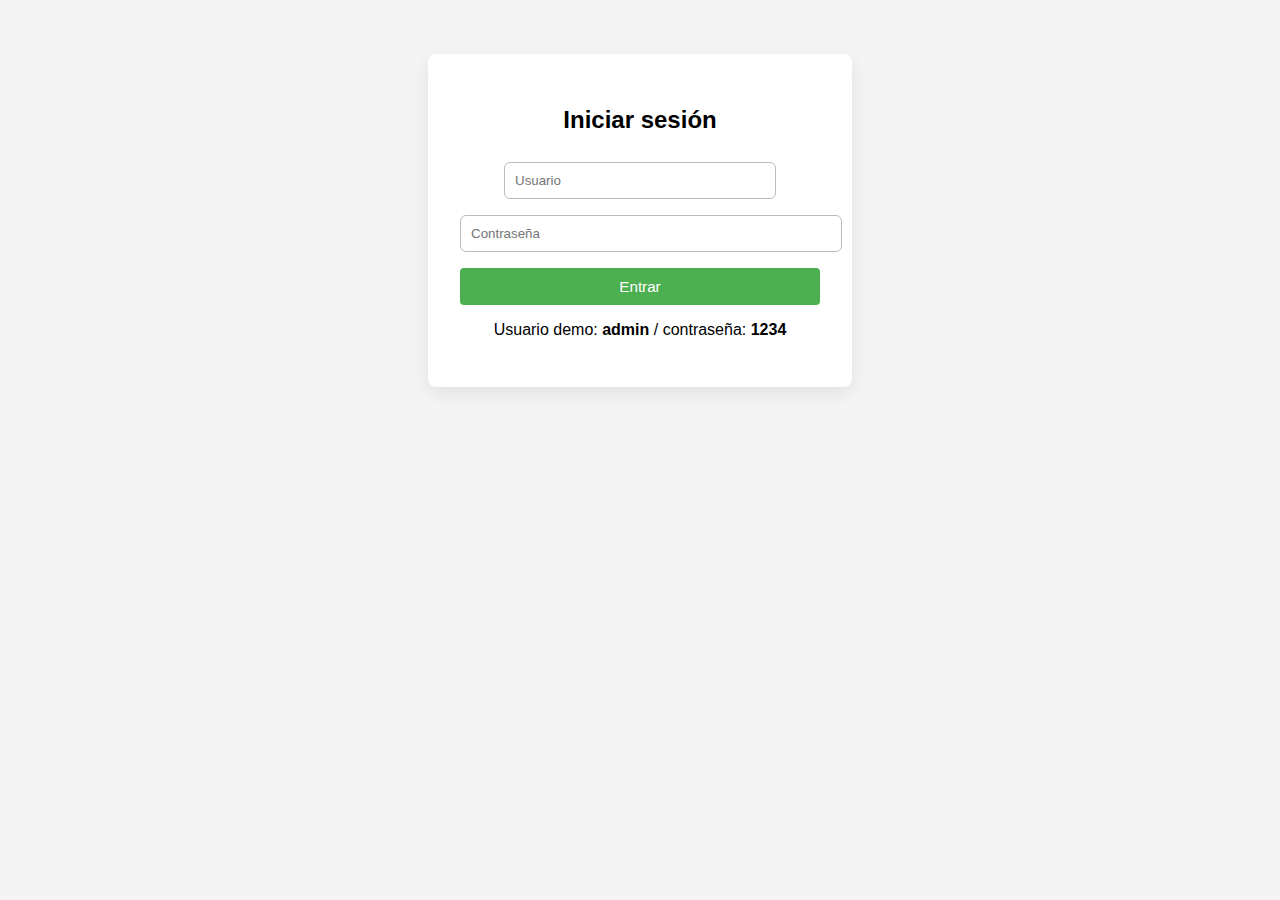
<file: index.html>
<!DOCTYPE html>
<html lang="es">

<head>
    <meta charset="UTF-8" />
    <meta name="viewport" content="width=device-width, initial-scale=1.0" />
    <title>Gestión de Ventas - Cristian Altamiranda</title>

    <link rel="stylesheet" href="styles.css" />

    <!-- Módulo principal del sistema -->
    <script type="module" src="poo/sistema.js"></script>
</head>

<body>
    <!-- ==========================================
               HEADER / CONTROLES PRINCIPALES
    ============================================ -->
    <header>
        <h1>Sistema de Gestión de Panificados</h1>

        <section id="panelControles" class="header-actions">

            <button id="togglePreciosBtn">Mostrar/ocultar precios</button>

            <button id="addStockBtn">Agregar nuevo producto</button>

            <button onclick="location.href='estadisticas.html'">Ver estadísticas</button>

            <button id="exportarPDFBtn">📄 Exportar PDF</button>

            <button id="cierreDiaBtn">Cierre del día</button>

            <button id="cerrarSesionBtn">Cerrar sesión</button>

            <button id="abrirGuiaBtn">❔ Guía de uso</button>

            <button id="toggleThemeBtn">🌙 Modo oscuro</button>
        </section>
    </header>

    <!-- ==========================================
                     CONTENIDO PRINCIPAL
    ============================================ -->
    <main>

        <!-- PRODUCTOS -->
        <section id="productosSection" class="chart-card">
            <h2>Productos</h2>
            <div id="productosContainer"></div>
        </section>

        <!-- CREAR PRODUCTO -->
        <section id="formularioNuevoProducto" class="panel-form chart-card">
            <h3>Crear nuevo producto</h3>

            <label>Nombre:
                <input id="nombreInput" type="text" placeholder="(Nombre del producto)">
            </label>

            <label>Precio costo:
                <input id="precioCostoInput" type="number" step="0.01" placeholder="(Precio de costo)">
            </label>

            <label>Precio venta:
                <input id="precioVentaInput" type="number" step="0.01" placeholder="(Precio al público)">
            </label>

            <label>Categoría:
                <select id="categoriaNueva"></select>
            </label>

            <label>Agregar categoría:
                <input id="categoriaAgregar" type="text" placeholder="Nueva categoría">
                <button id="btnAgregarCategoria">Agregar</button>
            </label>

            <label>Stock inicial:
                <input id="stockInput" type="number" placeholder="Cantidad inicial">
            </label>

            <label>Mínimo deseado:
                <input id="minimoDeseado" type="number" placeholder="Cantidad mínima deseada">
            </label>

            <button id="btnCrearProducto">Crear producto</button>
        </section>

        <!-- TOTALES -->
        <section id="totalesSection" class="chart-card">
            <h2>Totales</h2>
            <div id="totalesContainer"></div>
        </section>

        <!-- TURNOS -->
        <section id="turnosSection" class="chart-card">
            <h2>Configuración de turnos</h2>

            <label>Mañana inicio:
                <input type="time" id="inicioManana">
            </label>

            <label>Mañana fin:
                <input type="time" id="finManana">
            </label>

            <label>Tarde inicio:
                <input type="time" id="inicioTarde">
            </label>

            <label>Tarde fin:
                <input type="time" id="finTarde">
            </label>
        </section>

    </main>

    <footer>
        <p>&copy; 2025 - Cristian Daniel Altamiranda</p>
    </footer>

    <!-- ==========================================
                    MODAL: GUÍA DE USO
    ============================================ -->

    <div id="modalGuia" class="modal" aria-hidden="true" role="dialog" aria-labelledby="modalGuiaTitle">
        <div class="modal-content">

            <button class="modal-close" id="modalGuiaClose" aria-label="Cerrar guía">✖</button>

            <h2 id="modalGuiaTitle">🟦 Guía rápida de uso</h2>

            <div class="modal-body">
                <pre>
━━━━━━━━━━━━━━━━━━━━━━━━━━━━━━━━━━━━━━━━━━━━
🟦 GUÍA COMPLETA DE USO DEL SISTEMA DE PANIFICADOS
━━━━━━━━━━━━━━━━━━━━━━━━━━━━━━━━━━━━━━━━━━━━
📌 IMPORTANTE SOBRE EL ALMACENAMIENTO
Toda la información (productos, ventas, totales, estadísticas y turnos)
SE GUARDA en el LocalStorage del dispositivo actual.

✔ Esto significa que:
- Tus datos quedan guardados aunque cierres la página.
- NO se sincronizan entre dispositivos.
- Lo que cargues en un teléfono, NO aparecerá en una PC diferente.
━━━━━━━━━━━━━━━━━━━━━━━━━━━━━━━━━━━━━━━━━━━━
👤 1. INICIO DE SESIÓN
━━━━━━━━━━━━━━━━━━━━━━━━━━━━━━━━━━━━━━━━━━━━
Usuarios disponibles:
• admin — contraseña: 1234
• vendedor — contraseña: 1234

Puede:
✓ Crear productos  
✓ Editar / Eliminar productos
✓ Vender productos
✓ Devolver ventas 
✓ Ver estadísticas  
✓ Realizar cierre del día  
━━━━━━━━━━━━━━━━━━━━━━━━━━━━━━━━━━━━━━━━━━━━
📦 2. CREACIÓN DE PRODUCTOS
━━━━━━━━━━━━━━━━━━━━━━━━━━━━━━━━━━━━━━━━━━━━
1) Nombre – costo – venta  
2) Elegir categoría  
3) Si NO existe:
   - Escribirla
   - Presionar **Agregar categoría**
   ⚠ ENTER guarda el producto directo  
4) Stock inicial  
5) Mínimo deseado (para alertas)  
6) Crear producto  
━━━━━━━━━━━━━━━━━━━━━━━━━━━━━━━━━━━━━━━━━━━━
📥 3. SUMAR STOCK
━━━━━━━━━━━━━━━━━━━━━━━━━━━━━━━━━━━━━━━━━━━━
Botón “Sumar stock”:
• Aumenta stock
• Afecta costo del día
• Afecta venta esperada del día
━━━━━━━━━━━━━━━━━━━━━━━━━━━━━━━━━━━━━━━━━━━━
🛒 4. VENTAS
━━━━━━━━━━━━━━━━━━━━━━━━━━━━━━━━━━━━━━━━━━━━
Al vender:
• Baja stock  
• Sube ingresos  
• Sube ganancia  
• Se asigna turno  
• Actualiza estadísticas  
━━━━━━━━━━━━━━━━━━━━━━━━━━━━━━━━━━━━━━━━━━━━
🔄 5. DEVOLUCIONES
━━━━━━━━━━━━━━━━━━━━━━━━━━━━━━━━━━━━━━━━━━━━
Solo del día ACTUAL.  
Después del cierre: no se pueden devolver.
━━━━━━━━━━━━━━━━━━━━━━━━━━━━━━━━━━━━━━━━━━━━
🔔 6. ALERTAS DE STOCK
━━━━━━━━━━━━━━━━━━━━━━━━━━━━━━━━━━━━━━━━━━━━
🟥 Bajo  
🟨 Cerca del mínimo  
🟩 Correcto  
━━━━━━━━━━━━━━━━━━━━━━━━━━━━━━━━━━━━━━━━━━━━
📊 7. ESTADÍSTICAS
━━━━━━━━━━━━━━━━━━━━━━━━━━━━━━━━━━━━━━━━━━━━
Incluye:
• Resumen rápido  
• Acumulado mensual  
• Gráficos del día  
• Gráficos del mes  
• Top productos  
• Ventas por categoría  
• Tablas del día  
• Historial día por día  
• Exportaciones CSV / PDF  
━━━━━━━━━━━━━━━━━━━━━━━━━━━━━━━━━━━━━━━━━━━━
📅 8. CIERRE DEL DÍA
━━━━━━━━━━━━━━━━━━━━━━━━━━━━━━━━━━━━━━━━━━━━
Al cerrar:
✔ Guarda registro inalterable  
✔ Pone en cero valores del día  
✔ Mantiene stock  
✔ Mantiene venta esperada si hay stock  
✔ Actualiza mes  
✔ No pasa al día siguiente hasta 23:59  
━━━━━━━━━━━━━━━━━━━━━━━━━━━━━━━━━━━━━━━━━━━━
🌙 9. MODO OSCURO
━━━━━━━━━━━━━━━━━━━━━━━━━━━━━━━━━━━━━━━━━━━━
• Automático según hora  
• Manual  
• Guarda preferencia  
━━━━━━━━━━━━━━━━━━━━━━━━━━━━━━━━━━━━━━━━━━━━
✔ FIN DE LA GUÍA
━━━━━━━━━━━━━━━━━━━━━━━━━━━━━━━━━━━━━━━━━━━━
</pre>
            </div>
        </div>
    </div>

    <!-- ==========================================
                    SCRIPT: MODO OSCURO
    ============================================ -->
    <script>
        document.addEventListener("DOMContentLoaded", () => {

            const btn = document.getElementById("toggleThemeBtn");

            const guardado = localStorage.getItem("darkMode");
            const activar =
                guardado === null
                    ? (new Date().getHours() >= 19 || new Date().getHours() < 7)
                    : (guardado === "true");

            if (activar) {
                document.body.classList.add("dark");
                btn.textContent = "☀️ Modo claro";
            }

            btn.addEventListener("click", () => {
                document.body.classList.toggle("dark");
                const dark = document.body.classList.contains("dark");
                localStorage.setItem("darkMode", dark);
                btn.textContent = dark ? "☀️ Modo claro" : "🌙 Modo oscuro";
            });
        });
    </script>

    <!-- ==========================================
                 SCRIPT: MODAL GUÍA
    ============================================ -->
    <script>
        document.addEventListener("DOMContentLoaded", () => {

            const abrir = document.getElementById("abrirGuiaBtn");
            const cerrar = document.getElementById("modalGuiaClose");
            const modal = document.getElementById("modalGuia");

            function abrirModal() {
                modal.style.display = "flex";
                modal.setAttribute("aria-hidden", "false");
                document.documentElement.style.overflow = "hidden"; // bloquear scroll
            }

            function cerrarModal() {
                modal.style.display = "none";
                modal.setAttribute("aria-hidden", "true");
                document.documentElement.style.overflow = ""; // restaurar scroll
            }

            abrir.addEventListener("click", abrirModal);
            cerrar.addEventListener("click", cerrarModal);

            modal.addEventListener("click", (ev) => {
                if (ev.target === modal) cerrarModal();
            });

            // Cerrar con ESC
            document.addEventListener("keydown", (ev) => {
                if (ev.key === "Escape") cerrarModal();
            });
        });
    </script>

    <!-- Sistema adicional -->
    <script type="module" src="app-poo.js"></script>
</body>
</html>
</file>
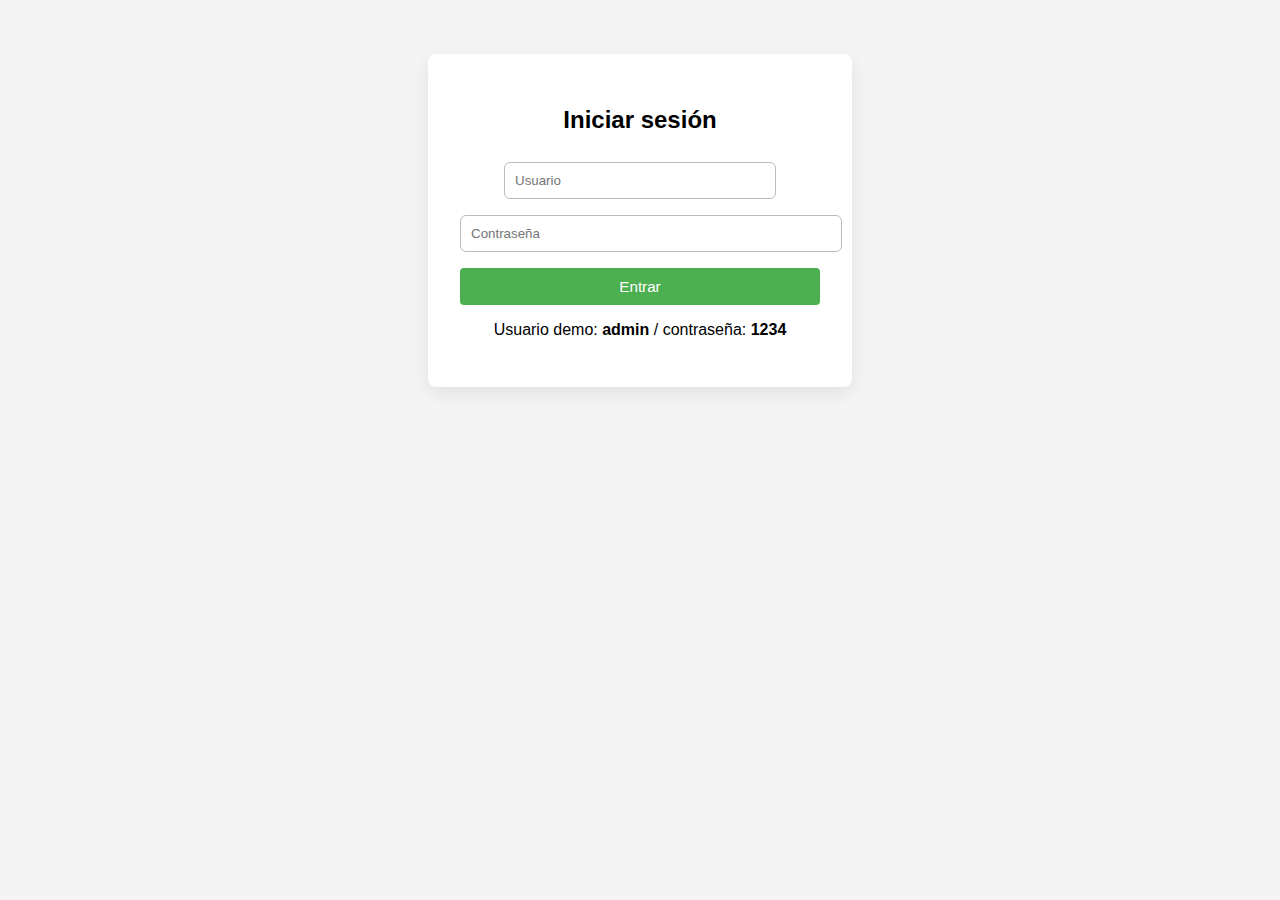
<file: login.html>
<!DOCTYPE html>
<html lang="es">
<head>
    <meta charset="UTF-8">
    <meta name="viewport" content="width=device-width, initial-scale=1.0">
    <title>Iniciar sesión - Panificados</title>
    <link rel="stylesheet" href="styles.css">
</head>
<body>

    <div class="login-container">
        <h2>Iniciar sesión</h2>

        <input id="inputUsuario" type="text" placeholder="Usuario">
        <input id="inputPassword" type="password" placeholder="Contraseña">

        <button id="btnLogin">Entrar</button>

        <p>Usuario demo: <strong>admin</strong> / contraseña: <strong>1234</strong></p>
    </div>

    <script type="module" src="login.js"></script>
</body>
</html>
</file>
<file: styles.css>
/* ============================================================
   BASE GENERAL
   ============================================================ */
body {
  font-family: Arial, sans-serif;
  margin: 0;
  padding: 0;
  background-color: #f4f4f4;
}

header, .top-bar {
  background-color: #ffffff;
  padding: 1em;
  box-shadow: 0 2px 4px rgba(0,0,0,0.1);
  position: relative;
  top: 0;
  z-index: 10;
}

header h1 {
  margin: 0;
  padding-bottom: 0.5rem;
  font-size: 1.5rem;
}

.header-actions {
  display: flex;
  gap: 10px;
  margin-top: 10px;
}

main {
  margin-top: 20px;
  padding: 1em;
  max-width: 1000px;
  margin-left: auto;
  margin-right: auto;
}

/* ============================================================
   BOTONES
   ============================================================ */

button {
  padding: 0.5rem 1rem;
  background-color: #4CAF50;
  border: none;
  color: white;
  border-radius: 4px;
  cursor: pointer;
  font-size: 0.95rem;
  transition: 0.2s;
}

button:hover {
  background-color: #3e8e41;
}

button.danger {
  background-color: #d9534f !important;
}

button.danger:hover {
  background-color: #c9302c !important;
}

/* ============================================================
   TARJETAS / SECCIONES
   ============================================================ */

.chart-card,
#resumenSection,
#tablaSection,
#tablaDiasSection {
  background: #ffffff;
  padding: 1rem 1.5rem;
  margin-top: 1.5rem;
  border-radius: 10px;
  box-shadow: 0 2px 6px rgba(0,0,0,0.12);
}

/* ============================================================
   PRODUCTOS
   ============================================================ */

#productosContainer {
  display: grid;
  grid-template-columns: repeat(auto-fit, minmax(260px, 1fr));
  gap: 1rem;
  margin-top: 1em;
}

.producto-item {
  background-color: #ffffff;
  border: 1px solid #ddd;
  padding: 1rem;
  border-radius: 8px;
  box-shadow: 0 1px 3px rgba(0,0,0,0.1);
}

.acciones {
  display: flex;
  gap: 5px;
  flex-wrap: wrap;
  margin-top: 10px;
}

.producto-item button {
  font-size: 0.85rem;
  padding: 0.4rem;
}

/* ============================================================
   LABELS Y FORMULARIOS
   ============================================================ */

label {
  font-weight: bold;
  display: block;
  margin-bottom: 6px;
}

select,
input[type="time"],
input[type="text"],
input[type="number"] {
  padding: 0.4rem;
  border-radius: 5px;
  border: 1px solid #bbb;
  width: 100%;
  max-width: 250px;
}

/* ============================================================
   TABLAS
   ============================================================ */

table {
  width: 100%;
  border-collapse: collapse;
  margin-top: 1rem;
}

table thead {
  background-color: #eaeaea;
}

table th, table td {
  padding: 10px;
  border-bottom: 1px solid #ddd;
  text-align: left;
}

table tr:hover {
  background-color: #f7f7f7;
}

/* ============================================================
   RESUMENES
   ============================================================ */

#resumenTotales {
  font-size: 1rem;
  line-height: 1.6;
}

.resumen-producto {
  margin-bottom: 12px;
  padding-bottom: 8px;
  border-bottom: 1px solid #ddd;
}

/* ============================================================
   MODAL
   ============================================================ */

.modal {
  position: fixed;
  top: 0; left: 0;
  width: 100%; height: 100%;
  background-color: rgba(0, 0, 0, 0.5);
  display: flex; align-items: center; justify-content: center;
  z-index: 1000;
}

.modal-content {
  background-color: #fff;
  padding: 2em;
  border-radius: 10px;
  text-align: center;
  width: 300px;
  box-shadow: 0 0 10px rgba(0,0,0,0.25);
}

/* ============================================================
   GRAFICOS (canvas)
   ============================================================ */

canvas {
  margin-top: 10px;
}

/* ---------------------------
   Login sencillo
   --------------------------- */
.login-container {
  max-width: 360px;
  margin: 6vh auto;
  padding: 2rem;
  background: #fff;
  border-radius: 8px;
  box-shadow: 0 6px 18px rgba(0,0,0,0.08);
  text-align: center;
}
.login-container input {
  width: 100%;
  padding: 10px;
  margin: 8px 0;
  border-radius: 6px;
  border: 1px solid #bbb;
}
.login-container button {
  width: 100%;
  padding: 10px;
  margin-top: 8px;
}

/* dark mode for login */
body.dark .login-container {
  background: #242728;
  color: #eaeaea;
  border: 1px solid #333;
}

/* Para impresión: mejorar legibilidad del PDF si se exporta secciones HTML */
@media print {
  body { background: #fff !important; color: #000 !important; }
  .no-print { display: none !important; }
}


/* ============================================================
   🌙 MODO OSCURO - Dark Theme
   ============================================================ */

body.dark {
  background-color: #181a1b;
  color: #e5e5e5;
}

/* Header */
body.dark header, 
body.dark .top-bar {
  background-color: #202324;
  color: #fff;
  box-shadow: 0 2px 4px rgba(255,255,255,0.08);
}

/* Tarjetas y contenedores */
body.dark .chart-card,
body.dark #resumenSection,
body.dark #tablaSection,
body.dark #tablaDiasSection,
body.dark #productosContainer .producto-item,
body.dark #totalesContainer,
body.dark .panel-form {
  background-color: #242728;
  color: #eaeaea;
  border: 1px solid #333;
  box-shadow: 0 2px 6px rgba(255,255,255,0.06);
}

/* Tablas */
body.dark table thead {
  background-color: #303334;
}

body.dark table tr:hover {
  background-color: #2d2f2f;
}

/* Inputs */
body.dark input,
body.dark select {
  background-color: #2b2d2e;
  border: 1px solid #555;
  color: #fff;
}

/* Botones */
body.dark button {
  background-color: #3f7d3f;
}

body.dark button:hover {
  background-color: #4da74d;
}

/* Botón peligro */
body.dark button.danger {
  background-color: #b13a36 !important;
}

body.dark button.danger:hover {
  background-color: #d04b45 !important;
}

/* Modal */
body.dark .modal-content {
  background-color: #2b2d2e;
  color: #e5e5e5;
  border: 1px solid #444;
}

/* Tablas bordes */
body.dark table th,
body.dark table td {
  border-color: #444;
}

/* Gráficos (fondos de canvas) */
body.dark canvas {
  background-color: #2a2c2d;
  border-radius: 6px;
}


/* ============================================================
   ALERTAS DE STOCK (modo claro)
   ============================================================ */

.alerta-stock {
    padding: 8px;
    border-radius: 6px;
    box-shadow: 0 1px 3px rgba(0,0,0,0.08);
    display: flex;
    flex-direction: column;
    gap: 4px;
}

/* --- Estado bajo stock --- */
.alerta-roja {
    background: #ffdddd;
    border: 1px solid #ff6b6b;
    color: #700000;
}

/* --- Estado crítico o mínimo --- */
.alerta-amarilla {
    background: #fff3cd;
    border: 1px solid #ffd24a;
    color: #855f00;
}

/* --- Estado OK pero dentro de alertas --- */
.alerta-verde {
    background: #e6ffed;
    border: 1px solid #7dd38d;
    color: #0d5a2e;
}

/* ============================================================
   ALERTAS EN MODO OSCURO
   ============================================================ */

body.dark .alerta-roja {
    background: #4b0000 !important;
    border-color: #ff6b6b !important;
    color: #ffb3b3 !important;
}

body.dark .alerta-amarilla {
    background: #4b4300 !important;
    border-color: #ffd24a !important;
    color: #fff2a6 !important;
}

body.dark .alerta-verde {
    background: #003b1a !important;
    border-color: #7dd38d !important;
    color: #b4ffdb !important;
}

/* --- Modal guía --- */
.modal-guia {
    position: fixed;
    top: 0;
    left: 0;
    width: 100%;
    height: 100%;
    background: rgba(0,0,0,0.55);
    display: flex;
    justify-content: center;
    align-items: center;
    z-index: 9999;
}

.modal-guia.oculto {
    display: none;
}

.modal-guia-contenido {
    background: white;
    padding: 25px;
    width: 80%;
    max-width: 700px;
    max-height: 85vh;
    overflow-y: auto;
    border-radius: 10px;
    box-shadow: 0 0 12px rgba(0,0,0,0.25);
}

body.dark .modal-guia-contenido {
    background: #1f1f1f;
    color: #eee;
}

.modal-guia pre {
    white-space: pre-wrap;
    font-family: inherit;
}

/* Modal general */
.modal {
    position: fixed;
    top: 0; 
    left: 0;
    width: 100%; 
    height: 100%;
    background: rgba(0,0,0,0.55);
    display: none;
    align-items: center;
    justify-content: center;
    z-index: 9999;
    padding: 20px;
}

/* Cuando está visible */
.modal[aria-hidden="false"] {
    display: flex;
}

/* Contenedor de la guía con scroll interno */
.modal-content {
    background: #ffffff;
    width: 85%;
    max-width: 800px;
    max-height: 85vh;       /* ESTA LÍNEA CREA EL LÍMITE */
    overflow-y: auto;       /* ESTE ES EL SCROLL */
    padding: 25px 30px;
    border-radius: 12px;
    box-shadow: 0px 4px 20px rgba(0,0,0,0.25);
    position: relative;
}

/* El texto interno deja de romper el scroll */
.modal-body pre {
    white-space: pre-wrap;  /* Permite que el texto haga salto de línea */
    overflow-wrap: break-word;
    font-family: inherit;
    font-size: 0.92rem;
    line-height: 1.45;
}
</file>
